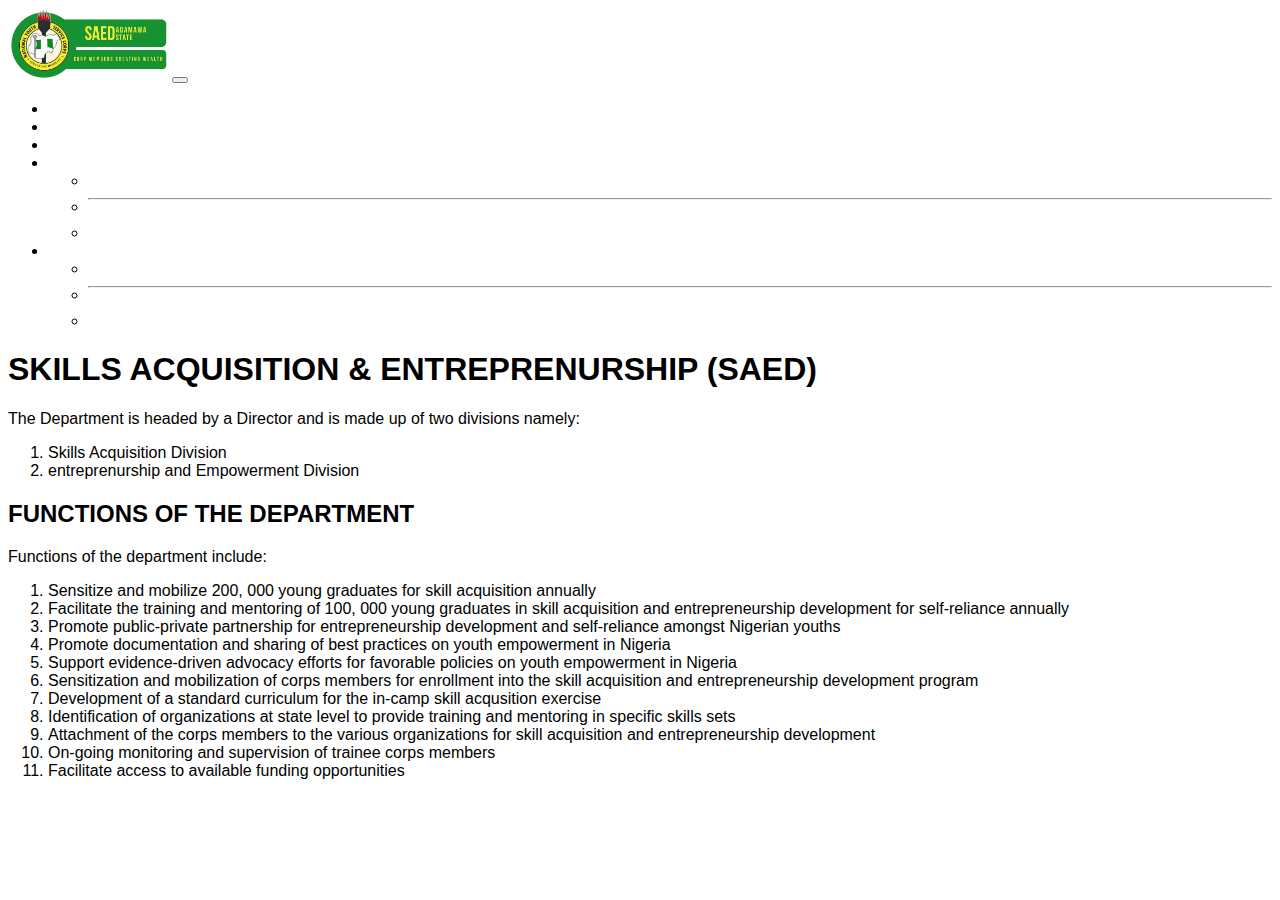
<file: about-saed.html>
<!DOCTYPE html>
<html lang="en">
<head>
  <meta charset="UTF-8">
  <meta name="viewport" content="width=device-width, initial-scale=1.0">
  <title>Document</title>
  <link href="https://cdn.jsdelivr.net/npm/bootstrap@5.0.0-beta1/dist/css/bootstrap.min.css" rel="stylesheet" integrity="sha384-giJF6kkoqNQ00vy+HMDP7azOuL0xtbfIcaT9wjKHr8RbDVddVHyTfAAsrekwKmP1" crossorigin="anonymous">
  <link rel="stylesheet" href="https://cdnjs.cloudflare.com/ajax/libs/font-awesome/5.15.1/css/all.min.css" integrity="sha512-+4zCK9k+qNFUR5X+cKL9EIR+ZOhtIloNl9GIKS57V1MyNsYpYcUrUeQc9vNfzsWfV28IaLL3i96P9sdNyeRssA==" crossorigin="anonymous" />
  <link rel="preconnect" href="https://fonts.gstatic.com">
  <link href="https://fonts.googleapis.com/css2?family=EB+Garamond:ital,wght@0,400;0,500;0,600;0,700;0,800;1,400;1,500;1,600;1,700;1,800&display=swap" rel="stylesheet">
  <link rel="stylesheet" href="assets/stylesheet/about-saed.css">
  <link rel="stylesheet" href="assets/stylesheet/main.css">
</head>
<body>
  <head>
    <section>
      <nav class="navbar navbar-expand-lg navbar-light bg-light">
        <div class="container-fluid">
          <div class="container navbar">
            <img class="saedlogo" src="/assets/images/saedlogo.png" alt="">
            <button class="navbar-toggler" type="button" data-bs-toggle="collapse" data-bs-target="#navbarSupportedContent" aria-controls="navbarSupportedContent" aria-expanded="false" aria-label="Toggle navigation">
              <span class="navbar-toggler-icon"></span>
            </button>
          </div>
          <div class="container">
            
            <div class="collapse navbar-collapse" id="navbarSupportedContent">
              <ul class="navbar-nav me-auto mb-2 mb-lg-0">
                <li class="nav-item">
                  <a class="nav-link active" aria-current="page" href="index.html">Home</a>
                </li>
                <li class="nav-item">
                  <a class="nav-link" href="#">Skills</a>
                </li>
                <li class="nav-item">
                  <a class="nav-link" href="#">Facilitators</a>
                </li>
                <li class="nav-item dropdown">
                  <a class="nav-link dropdown-toggle" href="#" id="navbarDropdown" role="button" data-bs-toggle="dropdown" aria-expanded="false">
                      About Us
                  </a>
                  <ul class="dropdown-menu" aria-labelledby="navbarDropdown">
                    <li><a class="dropdown-item" href="#">NYSC</a></li>
                    <li><hr class="dropdown-divider"></li>
                    <li><a class="dropdown-item" href="about-saed.html">SAED</a></li>
                  </ul>
                </li>
                <li class="nav-item dropdown">
                  <a class="nav-link dropdown-toggle" href="#" id="navbarDropdown" role="button" data-bs-toggle="dropdown" aria-expanded="false">
                      Camp Officials
                  </a>
                  <ul class="dropdown-menu" aria-labelledby="navbarDropdown">
                    <li><a class="dropdown-item" href="#">Meet the Camp Director</a></li>
                    <li><hr class="dropdown-divider"></li>
                    <li><a class="dropdown-item" href="#">Meet the Camp Director</a></li>
                  </ul>
                </li>
              
              </ul>    
            </div>
          </div>
        </div>    
      </nav>
    </section>
   
  </head>

  <main>
    <h1 class="title">skills acquisition & entreprenurship (saed)</h1>
    <p class="sub-title">The Department is headed by a Director and is made up of two divisions namely:</p>
    <ol>
      <li>Skills Acquisition Division</li>
      <li>entreprenurship and Empowerment Division</li>
    </ol>
    <h2 class="title title2">functions of the department</h2>
    <p class="sub-title">Functions of the department include:</p>
    <ol>
      <li>Sensitize and mobilize 200, 000 young graduates for skill acquisition annually</li>
      <li>Facilitate the training and mentoring of 100, 000 young graduates in skill acquisition and entrepreneurship development for self-reliance annually</li>
      <li>Promote public-private partnership for entrepreneurship development and self-reliance amongst Nigerian youths</li>
      <li>Promote documentation and sharing of best practices on youth empowerment in Nigeria
      </li>
      <li>Support evidence-driven advocacy efforts for favorable policies on youth empowerment in Nigeria</li>
      <li>Sensitization and mobilization of corps members for enrollment into the skill acquisition and entrepreneurship development program</li>
      <li>Development of a standard curriculum for the in-camp skill acqusition exercise</li>
      <li>Identification of organizations at state level to provide training and mentoring in specific skills sets</li>
      <li>Attachment of the corps members to the various organizations for skill acquisition and entrepreneurship development</li>
      <li>On-going monitoring and supervision of trainee corps members</li>
      <li>Facilitate access to available funding opportunities</li>
    </ol>
  </main>
  <footer></footer>
  <script src="https://cdn.jsdelivr.net/npm/bootstrap@5.0.0-beta1/dist/js/bootstrap.bundle.min.js" integrity="sha384-ygbV9kiqUc6oa4msXn9868pTtWMgiQaeYH7/t7LECLbyPA2x65Kgf80OJFdroafW" crossorigin="anonymous"></script>
</body>
</html>
</file>
<file: assets/stylesheet/about-saed.css>
.title {
  text-transform: uppercase;
}
</file>
<file: assets/stylesheet/main.css>
body {
  font-family: 'Open Sans', sans-serif;
}

nav {
  font-weight: 500;
}

.saedlogo {
  width: 10rem;
}

a {
  text-decoration: none;
  color: #ffffff;
}
</file>
